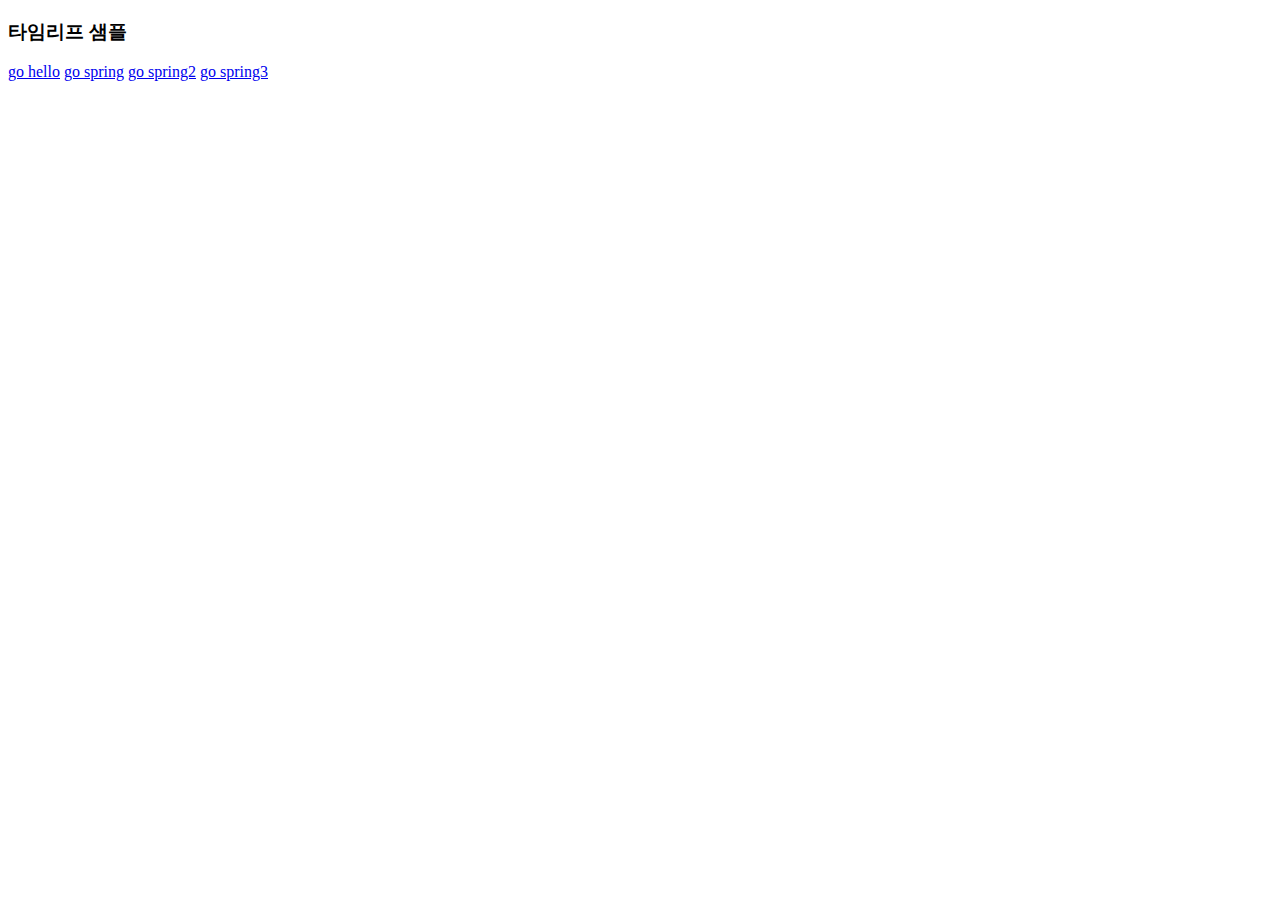
<file: src/main/resources/templates/index.html>
<!DOCTYPE html>
<html lang="en">
<head>
    <meta charset="UTF-8">
    <title>index</title>
</head>
<body>
<h3>타임리프 샘플</h3>
<a href="sample/hello">go hello</a>
<a href="sample/spring">go spring</a>
<a href="sample/spring?name=momo&age=24">go spring2</a>
<a href="community/write?title=하이&writer=momo">go spring3</a>
</body>
</html>
</file>
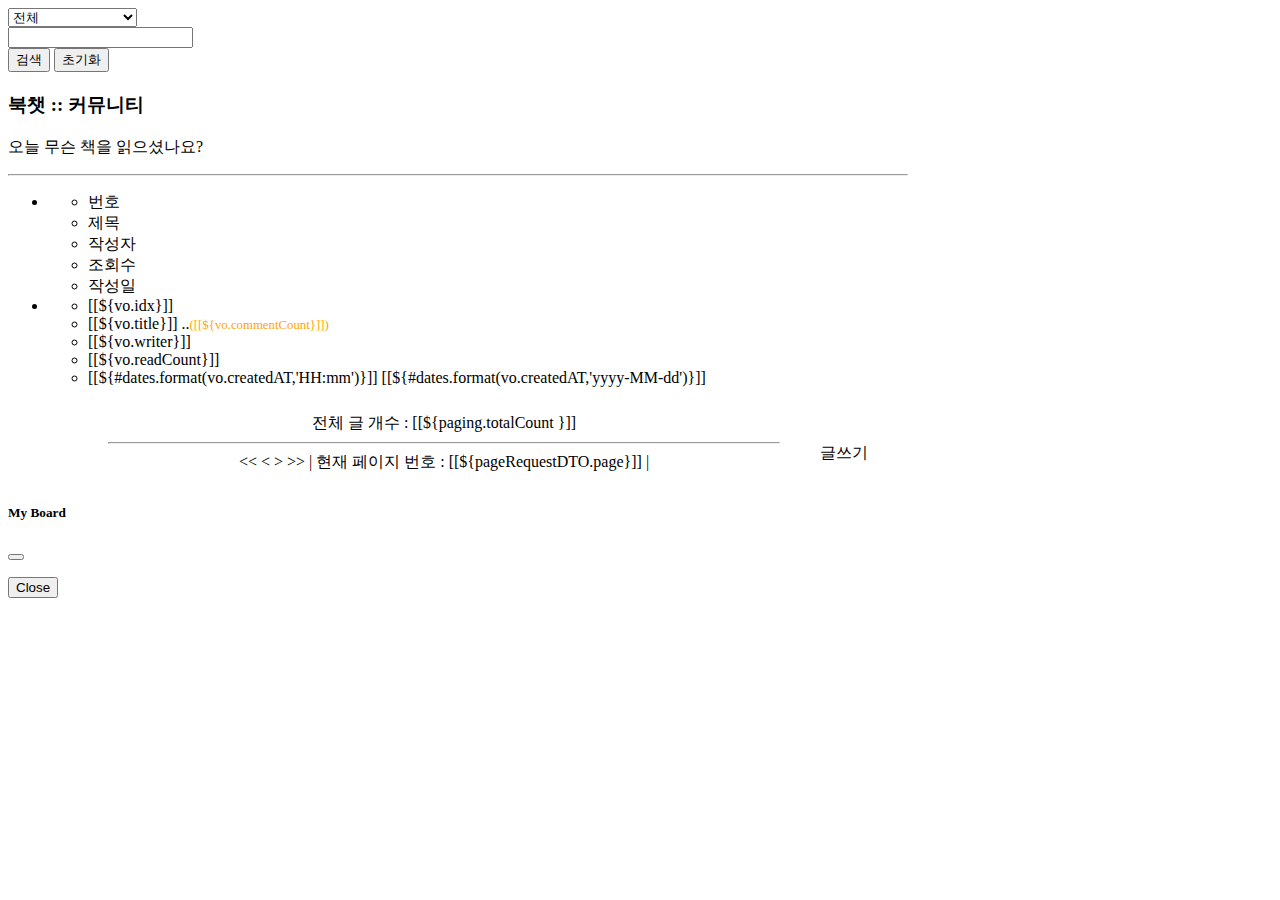
<file: src/main/resources/templates/community/list.html>
<!DOCTYPE html>
<html xmlns:th="http://www.thymeleaf.org" xmlns:layout="http://www.ultraq.net.nz/thymeleaf/layout"
	  layout:decorate="~{layout/basic.html}">
<head>
	<meta charset="UTF-8">
	<title>우리 북카페</title>
	<link rel="stylesheet" th:href="@{/css/list.css}">

	<!--    <link rel="stylesheet" th:href="@{/css/bootstrap.min.css}">   -->
</head>
<body>
<div layout:fragment ="content" style="width: 900px">

	<!--검색 UI 추가-->
	<div class="row mt-3" style="margin-bottom: 20px">
		<form action="" method="get">
			<div class="col">
				<div class="input-group">
					<div class="input-group-prepend">
						<select class="form-select" name="type">
							<option value="a">전체</option>
							<!--  th:selected 의 조건식이 참이면 항목이 selected (선택됨) -->
							<option value="t" th:selected="${pageRequestDTO.type=='t'}">제목</option>
							<option value="c" th:selected="${pageRequestDTO.type=='c'}">내용</option>
							<option value="w" th:selected="${pageRequestDTO.type=='w'}">작성자</option>
							<option value="tc" th:selected="${pageRequestDTO.type=='tc'}">제목+내용</option>
							<option value="tcw" th:selected="${pageRequestDTO.type=='tcw'}">제목+내용+작성자</option>
						</select>
					</div>
					<input class="form-control" name="keyword" th:value="${pageRequestDTO.keyword}">
					<div class="input-group-append">
						<button class="btn btn-outline-secondary searchBtn" type="submit">검색</button>
						<button class="btn btn-outline-secondary clearBtn" type="button">초기화</button>
					</div>
				</div>
			</div>
		</form>
	</div>

<!-- th:replace 속성으로 header.html 파일의 코드조각 이름 header로 대체하기  -->
<!--<header th:replace="header.html::header"></header>-->
<!-- main -->
<main class="container" id="list">
	<h3>북챗 :: 커뮤니티</h3>
	<p>오늘 무슨 책을 읽으셨나요? </p>
	<hr style="color:white;">
	<div style="margin:auto;width:900px;">
		<ul id="main">
			<li>
				<ul  class="row">
					<li>번호</li>
					<li>제목</li>
					<li>작성자</li>
					<li>조회수</li>
					<li>작성일</li>
				</ul>
			</li>
			<th:block th:each="vo:${paging.list}">
				<li>
					<ul  class="row" th:with="link=${pageRequestDTO.link}">
						<li>
							[[${vo.idx}]]
						</li>
						<li><a th:href="|@{/community/read(idx=${vo.idx })}&${link}|" class="title">  <!-- 현재페이지 번호 전달 시작 -순서1) -->
							[[${vo.title}]]
						</a>
							..<span style="color:orange;font-size: 80%;">([[${vo.commentCount}]])
		 		</span></li>
						<li>
							[[${vo.writer}]]
						</li>
						<li>
							[[${vo.readCount}]]
						</li>
						<li>
							<!-- th:with는 c:set 와 동일한 동작. 변수값 저장 -->
							<th:block th:with="createdAT=${#dates.format(vo.createdAT,'yyyy-MM-dd')}">
								<!-- 오늘 이전에 작성한 글은 날짜로 표시 -->
								<span th:if="${#strings.equals(createdAT,today)}">
					[[${#dates.format(vo.createdAT,'HH:mm')}]]
				</span>
								<span th:unless="${#strings.equals(createdAT,today)}">
					[[${#dates.format(vo.createdAT,'yyyy-MM-dd')}]]
				</span>
							</th:block>
						</li>
					</ul>
				</li>
				<!-- https://www.thymeleaf.org/doc/tutorials/3.0/usingthymeleaf.html#dates -->
			</th:block>
		</ul>
		<div style="float:right;margin:40px;">
			<a class="button" th:href="@{/community/write}">글쓰기</a>

			<!-- 	<a th:href="@{/}" class="button" >홈</a> -->
		</div>
	</div>



	<!-- 페이지 버튼을 클릭하면  url은  http://localhost:8081/...../community/list 는 동일하고
	 page 번호 파라미터만 변경됩니다.  이런 경우 앞의 부분 생략하고 ? 부터 작성.
-->
	<div style="width:700px;margin: auto;padding: 10px;text-align: center;">
		전체 글 개수 : [[${paging.totalCount }]] <br>
		<hr>
		<div th:with="start=${paging.startPage},last=${paging.endPage}" id="pagination">

			<!-- startPage 가 1 이 아닐 때만 보여 줄 페이지 이동 : 맨앞으로 / 페이지 목록 하나 앞으로 -->
			<span th:if="${paging.startPage!=1}">
				<a th:href="@{/community/list(page=1)}" th:data-num="1" class="btn btn-default">&lt;&lt;</a>
				<a th:href="@{/community/list(page=${paging.startPage -1})}" th:data-num="${paging.startPage -1}" class="btn btn-default">&lt;</a>
			</span>
			<!-- start ~ last 범위값으로 반복  : #numbers 는 자바 객체를 사용하는 타임리프 기능(객체)
												sequence(a,b) 메소드는 a부터 b까지 숫자 스트림(배열) 만들어서 반복문을 사용할 수 있게 합니다.
												start,last 는 타임리프 변수이면 th:with 로 저장했습니다.
												-->
			<a th:each="i:${#numbers.sequence(start,last)}"
			   th:href="@{/community/list(page=${i})}" th:text="${i}" th:data-num="${i}"
			   th:class="${i==pageRequestDTO.page}?'btn text-primary':'btn'"></a>
			<!-- th:class 는 스타일 적용을 하는 기능 : 단 el 조건식 참/거짓에 따라 정하기-->

			<!-- endPage 가  마지막페이지가 아닐 때만 보여 줄 페이지 이동 : 맨뒤로 / 페이지 목록 하나 뒤로 -->
			<span th:if="${paging.endPage!=paging.totalPage}">
				<a th:href="@{/community/list(page=${paging.endPage +1})}" th:data-num="${paging.endPage +1}"  class="btn btn-default">&gt;</a>
				<a th:href="@{/community/list(page=${paging.totalPage})}"  th:data-num="${paging.totalPage}" class="btn btn-default">&gt;&gt;</a>
			</span>
			<span class="btn"> | 현재 페이지 번호 : [[${pageRequestDTO.page}]] | </span>

		</div>
		<!-- 검색기능을 포함한 페이징을 하기 위해 th:href 를 직접 지정하지 않고 자바스크립트 이벤트리스너로 작성 -->
	</div>
</main>

<!--modal -->
<div class="modal" tabindex="-1">
    <div class="modal-dialog">
        <div class="modal-content">
            <div class="modal-header">
                <h5 class="modal-title">My Board</h5>
                <button type="button" class="btn-close" data-bs-dismiss="modal" aria-label="Close"></button>
            </div>
            <div class="modal-body">
                <p id="message"></p>
            </div>
            <div class="modal-footer">
                <button type="button" class="btn btn-secondary" data-bs-dismiss="modal">Close</button>
                <!--  <button type="button" class="btn btn-primary">Save changes</button>-->
            </div>
        </div>
    </div>
</div>
</div>
<script layout:fragment="script" th:inline="javascript">
    //수정 완료 메시지
    const result = [[${result}]]
    const modal = new bootstrap.Modal(document.querySelector(".modal")) /*부트스트랩의 모달 함수*/
    if(result) {         //result  model 값이 전달된 것이 있으면 참.
        document.querySelector('#message').innerHTML = result
        modal.show();
    }
	document.querySelector("#pagination").addEventListener('click',e=>{
		//#pagination 안에 있는 a 태그에 클릭 이벤트를 처리하도록 합니다.
		e.preventDefault()			//a 태그 등 pagination 안에 있는 기본 클릭 동작을 중지
		e.stopPropagation()			//클릭 이벤트는 자식 또는 부모요소에 전달되는데 그것을 중지
		const target = e.target
		if(target.tagName !== 'A') {return}			//클릭한 요소가 a 태그가 아니면 종료

		const num = target.getAttribute("data-num")		//a 태그의 data-num 속성값 가져오기. data-num은 화면에 출력하지 않고 데이터를 저장
		//검색을 위한 추가 코드
		const formObj = document.querySelector("form")
		formObj.innerHTML += `<input type='hidden' name='page' value='${num}'>`
		formObj.submit()			//form 파라미터값들 서버로 전송
	})
	//초기화 버튼
	document.querySelector(".clearBtn").addEventListener('click',e => {
		// locaion.href='/community/list'
		self.location='/community/list'
	})

	//글쓰기 완료후에 누를만한 JS function
	function writee() {
		let yn

		let userid = '[[${session.member}]]';

		let currentPage = '[[${pageRequestDTO.page }]]' ;

		if(userid===null || userid === 'null'){
			yn=confirm('글쓰기는 로그인이 필요합니다. 로그인 하시겠습니까?')
			if(yn) location.href='../login?back=w'  // 로그인 후 글쓰기 url로 redirect 하기 위한 파라미터
		}else{
			location.href='write?page='+ currentPage
		}
	}

	const message = [[${alert}]];
	//객체(문자열 포함) 검사합니다. 양쪽에 '' 안에 넣으면 값이 없을떄 'null'

	if(message !==null)
		alert(message)
	/* 기존 css : item 번호가 현재 페이지 이면 글꼴 스타일을 다르게함. */
	/*
    const pnums = document.querySelectorAll('.ieach');
        pnums.forEach(function(item){
            console.log(item);
            if(item.innerHTML=='${paging.currentPage}') {
                item.style.color = 'black';
                item.style.fontWeight = 'bold';
            }else{
                item.style.color = '#37966f';
            }
        });
    */
</script>
</body>
</html>
</file>
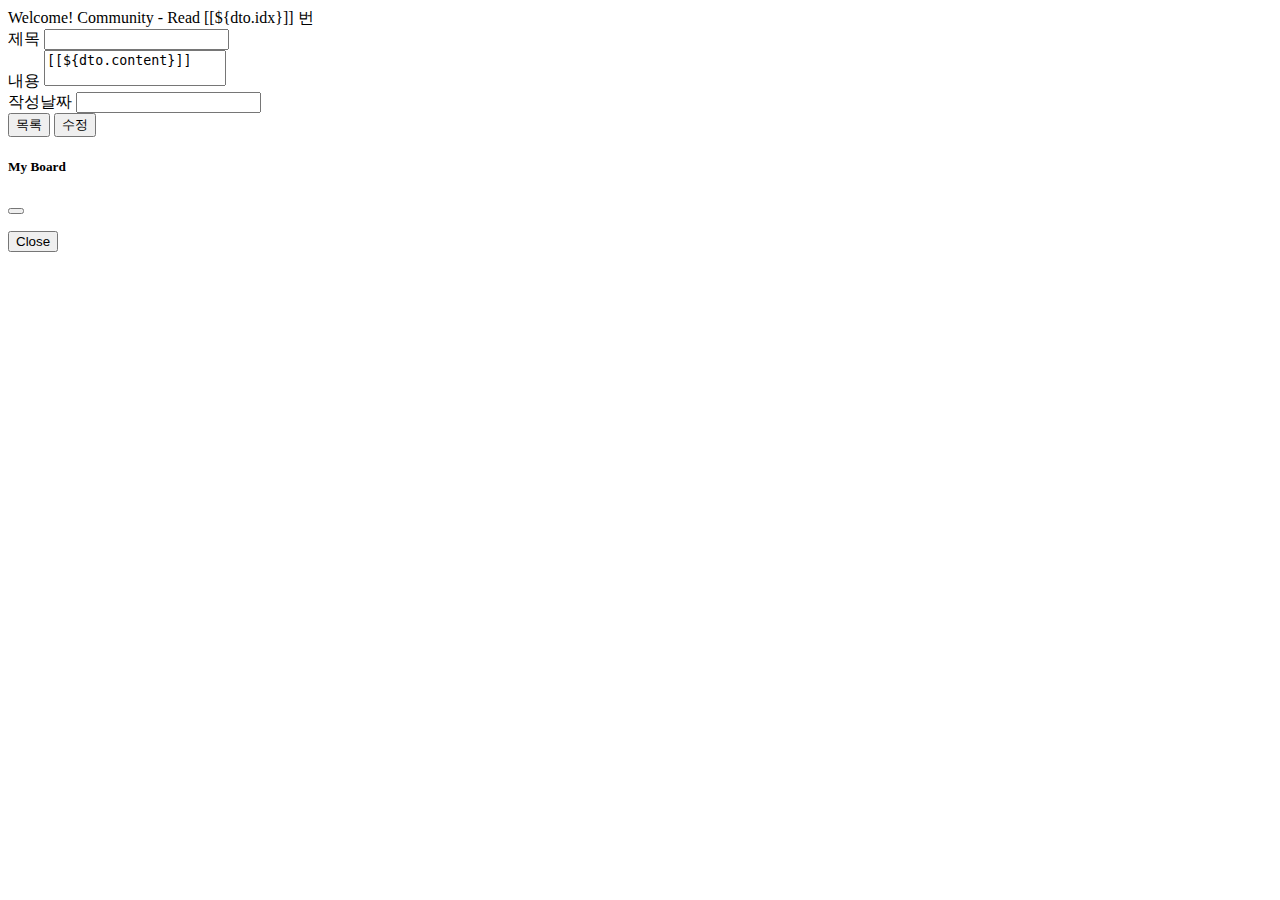
<file: src/main/resources/templates/community/read.html>
<!DOCTYPE html>
<html lang="ko" xmlns:th="http://www.thymeleaf.org" xmlns:layout="http://www.ultraq.net.nz/thymeleaf/layout"
      xmlns="http://www.w3.org/1999/html"
      layout:decorate="~{layout/basic.html}">
<head>
    <meta charset="UTF-8">
    <title>My Board v1.0</title>
</head>
<!--  타임리프 유틸리티 : java 클래스를 사용하도록 제공. 가각 객체에 맞는 메소드를 갖고 있으며 그것을 잘 활용해 봅시다.
        #strings(String클래스), #numbers, #dates (Date,Timestamp 클래스)
        #temporals 는 LocalDate, LocalDateTime 클래스를 다룹니다.-->
<link rel="stylesheet" th:href="@{/css/read.css}">
<body>
<div layout:fragment="content">
    <div class="row mt -3">
        <div class="col">
            <div class="card">
                <div class="card-header">
                    Welcome! Community - Read [[${dto.idx}]]    번
                </div>
                <div class="card-body">
                    <form action="" method="post">
                        <div class="input-group mb-3">
                            <span class="input-group-text col-2">제목</span>
                            <input name="title" class="form-control" th:value="${dto.title}" readonly>
                        </div>
                        <div class="input-group mb-3">
                            <span class="input-group-text col-2">내용</span>
                            <textarea name="content" class="form-control" row="15" style="resize: none;" readonly>[[${dto.content}]]</textarea>
                        </div>
                        <div class="input-group mb-3">
                            <span class="input-group-text col-2">작성날짜</span>
                            <input name="createdAT" class="form-control" th:value="${#dates.format(dto.createdAT,'yyyy-MM-dd')}" readonly>
                        </div>
                        <div class="my-4" th:with="link=${pageRequestDTO.link}">
                            <!--  link 예시 : page=10&type=tc&keyword=hi 를 전달 받아서 목록과 수정 선택했을때 클릭시 파라미터를 추가시킵니다. -->
                            <div class="float-end">
                                <a th:href="|@{/community/list}?${link}|" class="text-decoration-none">
                                    <!-- 예시) href="/community/list?page=10&type=tc&keyword=hi" -->
                                    <button type="button" class="btn btn-primary">목록</button>
                                </a><a th:href="|@{/community/update(idx=${dto.idx})}&${link}|" class="text-decoration-none">
                                    <!-- 예시) href="/community/update?idx=999&page=10&type=tc&keyword=hi" -->
                                    <button type="button" class="btn btn-primary">수정</button>
                                </a>
                            </div>
                        </div>
                    </form>
                </div>
            </div>
        </div>
    </div>


<!--modal -->
<div class="modal" tabindex="-1">
    <div class="modal-dialog">
        <div class="modal-content">
            <div class="modal-header">
                <h5 class="modal-title">My Board</h5>
                <button type="button" class="btn-close" data-bs-dismiss="modal" aria-label="Close"></button>
            </div>
            <div class="modal-body">
                <p id="message"></p>
            </div>
            <div class="modal-footer">
                <button type="button" class="btn btn-secondary" data-bs-dismiss="modal">Close</button>
                <!--  <button type="button" class="btn btn-primary">Save changes</button>-->
            </div>
        </div>
    </div>
</div>
</div>
<script layout:fragment="script" th:inline="javascript">
    //수정 완료 메시지
    const result = [[${result}]]
    const modal = new bootstrap.Modal(document.querySelector(".modal")) /*부트스트랩의 모달 함수*/
    if(result) {         //result  model 값이 전달된 것이 있으면 참.
        document.querySelector('#message').innerHTML = result
        modal.show();
    }

</script>
</body>
</html>
</file>
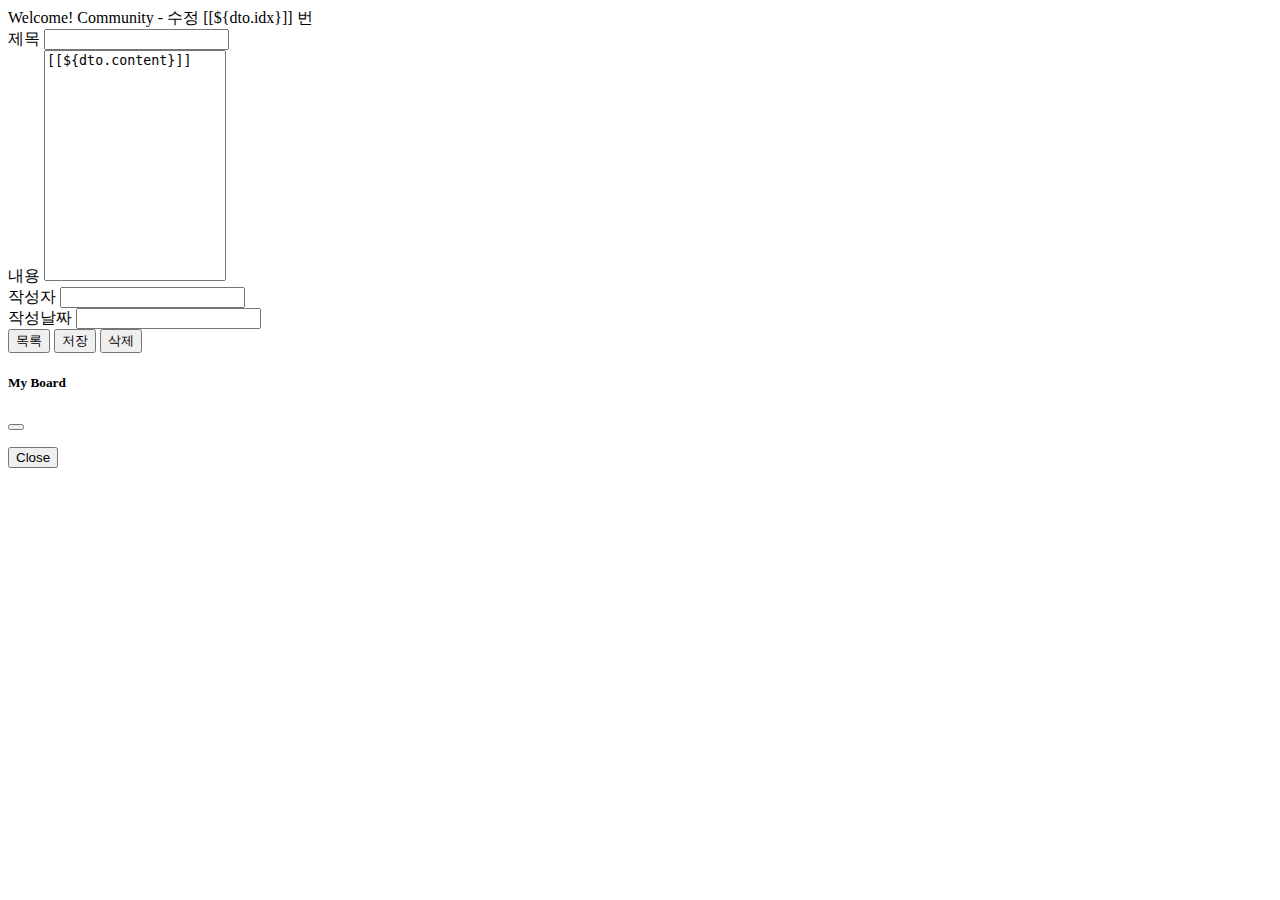
<file: src/main/resources/templates/community/update.html>
<!DOCTYPE html>
<html lang="ko" xmlns:th="http://www.thymeleaf.org" xmlns:layout="http://www.ultraq.net.nz/thymeleaf/layout"
      layout:decorate="~{layout/basic.html}">
<head>
    <meta charset="UTF-8">
    <title>My Board v1.0</title>
</head>

<div layout:fragment="content">
    <div class="row mt-3">
        <div class="col">
            <div class="card">
                <div class="card-header">
                    Welcome! Community - 수정 [[${dto.idx}]] 번
                </div>
                <div class="card-body">
                    <form action="/community/update" method="post">
                        <input type="hidden" name="idx" th:value="${dto.idx}">
                        <input type="hidden" th:value="${#httpServletRequest.remoteAddr}" name="ip">
                        <div class="input-group mb-3">
                            <span class="input-group-text col-2">제목</span>
                            <input name="title" class="form-control" th:value="${dto.title}">
                        </div>
                        <div class="input-group mb-3">
                            <span class="input-group-text col-2">내용</span>
                            <textarea name="content" class="form-control" rows="15" style="resize: none;">[[${dto.content}]]</textarea>
                        </div>
                        <div class="input-group mb-3">
                            <span class="input-group-text col-2">작성자</span>
                            <input name="writer" class="form-control" th:value="${dto.writer}" readonly>
                        </div>
                        <div class="input-group mb-3">
                            <span class="input-group-text col-2">작성날짜</span>
                            <input name="writer" class="form-control" th:value="${#dates.format(dto.createdAT,'yyyy-MM-dd')}" readonly>
                        </div>
                        <div class="my-4" th:with="link=${pageRequestDTO.link}">
                            <div class="float-end">
                                    <button type="button" class="btn btn-primary listBtn">목록</button>
                                    <button type="button" class="btn btn-secondary modBtn">저장</button>
                                    <button type="button" class="btn btn-danger removeBtn">삭제</button>
                            </div>
                        </div>
                    </form>
                </div>
            </div>
        </div>
    </div>

    <!--modal -->
    <div class="modal" tabindex="-1">
        <div class="modal-dialog">
            <div class="modal-content">
                <div class="modal-header">
                    <h5 class="modal-title">My Board</h5>
                    <button type="button" class="btn-close" data-bs-dismiss="modal" aria-label="Close"></button>
                </div>
                <div class="modal-body">
                    <p id="message"></p>
                </div>
                <div class="modal-footer">
                    <button type="button" class="btn btn-secondary" data-bs-dismiss="modal">Close</button>
                    <!--  <button type="button" class="btn btn-primary">Save changes</button>-->
                </div>
            </div>
        </div>
    </div>
</div>
<script layout:fragment="script" th:inline="javascript">
    const errors =[[${errors}]]
    console.log(errors)
    let errorMsg ='오류<br>'
    if(errors) {
       // document.forms[0].title.value=[[${title}]]           //잘못된 입력값을 남겨서 보여주고 싶다면...
       // document.forms[0].content.innerHTML=[[${content}]]    //잘못된 입력값을 남겨서 보여주고 싶다면...
        for(let i=0;i<errors.length;i++){
            errorMsg+=`${errors[i].field} 는(은) ${errors[i].defaultMessage} <br>`
        }
        // alert(errorMsg)
        document.querySelector('#message').innerHTML=errorMsg
        const modal = new bootstrap.Modal(document.querySelector(".modal"))
        modal.show();
    }
    const link = [[${pageRequestDTO.getLink()}]]
    console.log(link)
    const formObj = document.forms[0]
    document.querySelector(".modBtn").addEventListener('click',e => {
        e.preventDefault();
        e.stopPropagation();
        formObj.action = `/community/update?${link}`
        formObj.submit()
    },false)

    document.querySelector(".listBtn").addEventListener('click',e=>{
        location.href=`/community/list?${link}`
    })

    document.querySelector(".removeBtn").addEventListener('click',e => {
        e.preventDefault();
        e.stopPropagation();
        formObj.action = `/community/delete?${link}`
        formObj.submit()
    },false)
</script>
</html>
<!---Djava.net.preferIPv4Stack=true -Djava.net.preferIPv4Addresses=true-->
</file>
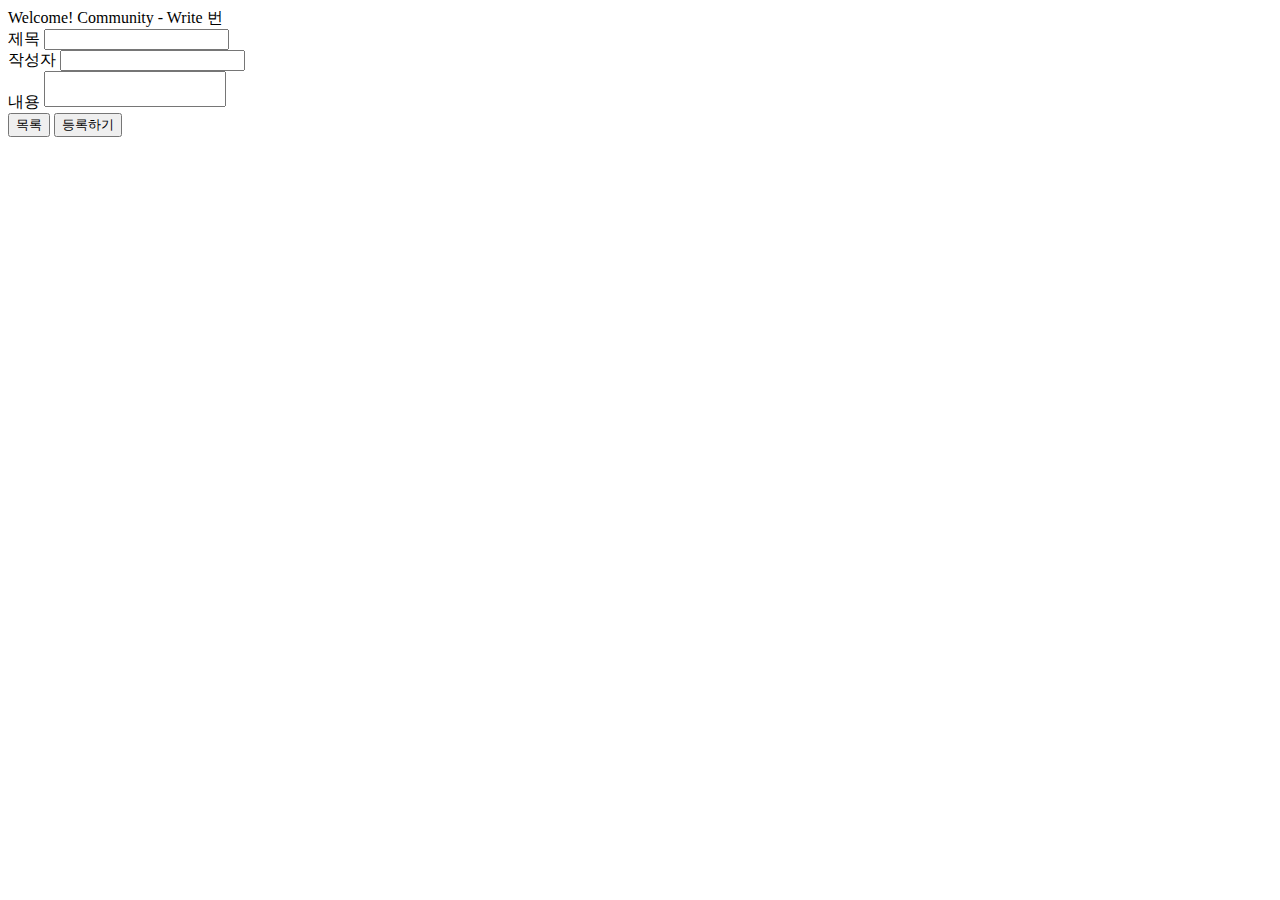
<file: src/main/resources/templates/community/write.html>
<!DOCTYPE html>
<html xmlns:th="http://www.thymeleaf.org" xmlns:layout="http://www.ultraq.net.nz/thymeleaf/layout"
      xmlns="http://www.w3.org/1999/html" xmlns:td="http://www.w3.org/1999/xhtml"
      layout:decorate="~{layout/basic.html}">
<head>
    <meta charset="UTF-8">
    <title>Write Page</title>
</head>
<link rel="stylesheet" th:href="@{/css/write.css}">
<body>
<div layout:fragment="content">
    <div class="row mt -3">
        <div class="col">
            <div class="card">
                <div class="card-header">
                    Welcome! Community - Write  번
                </div>
                <div class="card-body">
                    <form action="write" method="post"> <!--th:value="request.getRemoteAddr()"-->
                        <!--  ip null 처리하는 방법도 있음-->
                        <div class="input-group mb-3">
                            <span class="input-group-text col-2">제목</span>
                            <input name="title" class="form-control" >
                        </div>
                        <div class="input-group mb-3">
                            <span class="input-group-text col-2">작성자</span>
                            <input name="writer" class="form-control" >
                        </div>
                        <div class="input-group mb-3">
                            <span class="input-group-text col-2">내용</span>
                            <textarea name="content" class="form-control" row="15" style="resize: none;" ></textarea>
                        </div>
                       <!-- <div class="input-group mb-3">
                            <span class="input-group-text col-2">작성날짜</span>
                            <input name="createdAT" class="form-control" th:value="${#dates.format(dto.createdAT, 'yyyy-MM-dd')}" readonly>
                        </div>-->
                        <div class="my-4">
                            <!--  link 예시 : page=10&type=tc&keyword=hi 를 전달 받아서 목록과 수정 선택했을때 클릭시 파라미터를 추가시킵니다. -->
                            <div class="float-end">
                                <a th:href="@{/community/list}" class="text-decoration-none">
                                    <!-- 예시) href="/community/list?page=10&type=tc&keyword=hi" -->
                                    <button type="button" class="btn btn-primary">목록</button>
                                </a>
                                <!-- 예시) href="/community/update?idx=999&page=10&type=tc&keyword=hi" -->
                                <button type="submit" class="btn btn-primary">등록하기</button>
                            </div>
                        </div>
                    </form>
                </div>
            </div>
        </div>
    </div>
</div>
</body>
</html>
</file>
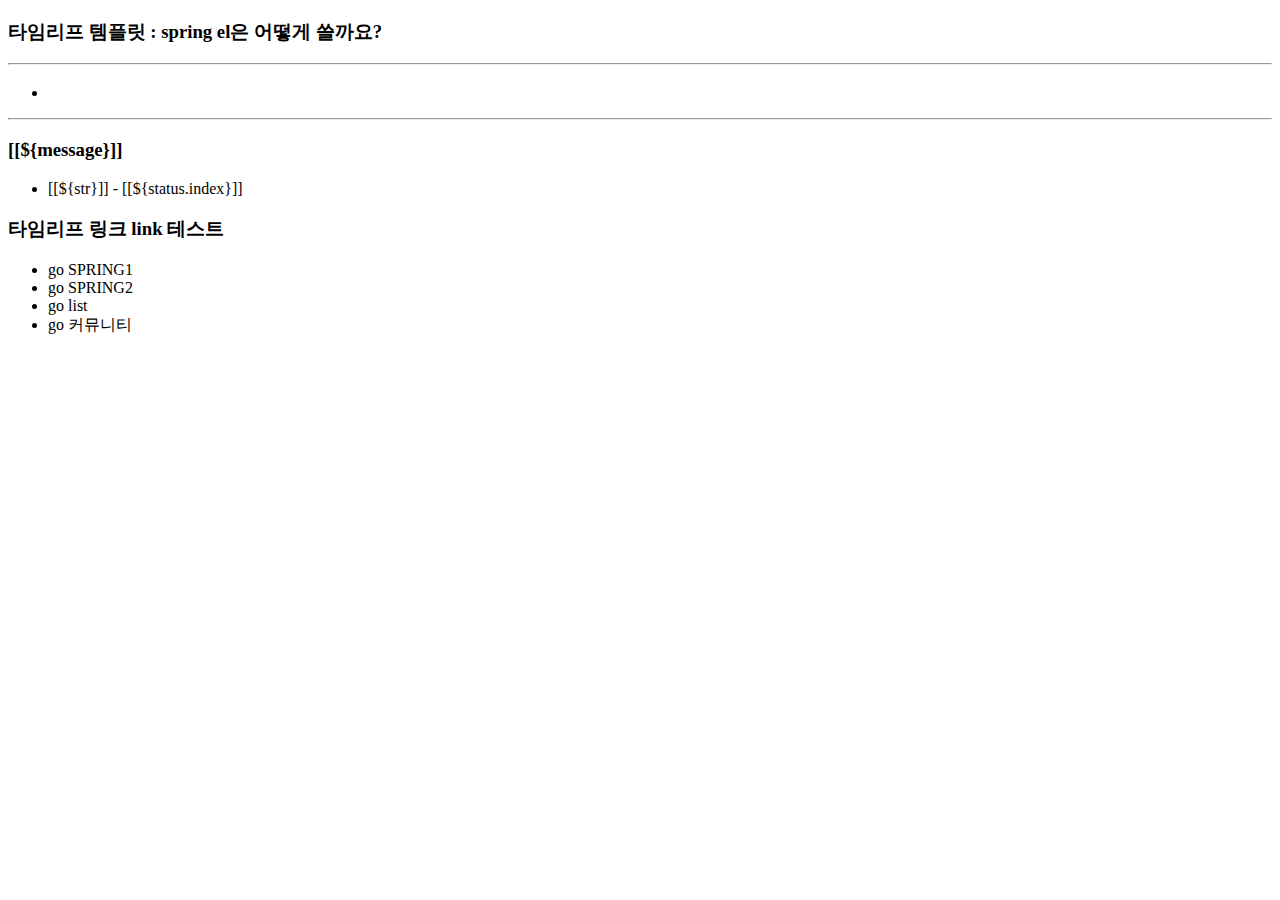
<file: src/main/resources/templates/sample/hello.html>
<!DOCTYPE html>
<html lang="ko">
<head>
    <meta charset="UTF-8">
    <title>Title</title>
    <link rel="stylesheet" th:href="@{/css/test.css}">
</head>
<body>
<h3>타임리프 템플릿 : spring el은 어떻게 쓸까요?</h3>
<hr/>
<h3 th:text="${message}"></h3> <!-- th : 속성 이용하기 -->
<!-- 반복 -->
<ul>
    <li th:each="str:${list}" th:text="${temp}"></li>
</ul>
<hr/>
    <h3>[[${message}]]</h3> <!-- 인라인 표기 -->
<ul>
    <th:block th:each="str,status:${list}">
        <li>[[${str}]] - [[${status.index}]] </li>
    </th:block>
</ul>
<h3>타임리프 링크 link 테스트</h3>
<ul>
    <li><a th:href="@{/spring(name='momo',age='24')}">
        go SPRING1
        </a>
    </li>

    <li><a th:href="@{spring(name='momo',age='24')}">
        go SPRING2
        </a>
    </li>
    <li><a th:href="@{list(name='momo',age='24')}">
        go list
        </a>
    </li>
    <li><a th:href="@{/community/list}">
        go 커뮤니티
        </a>
    </li>
</ul>
</body>
</html>
</file>
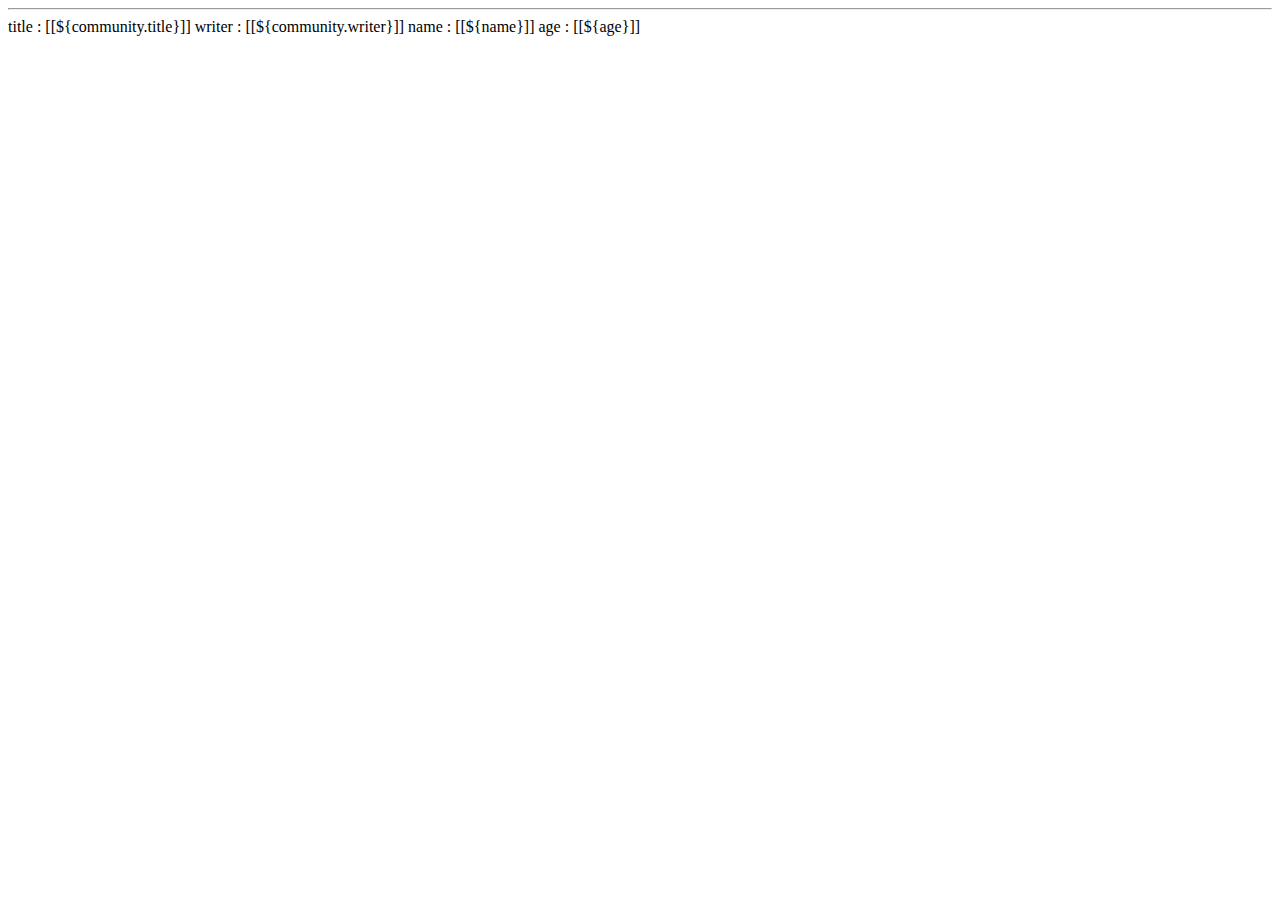
<file: src/main/resources/templates/sample/spring.html>
<!DOCTYPE html>
<html lang="ko" xmlns:th="http://www.thymeleaf.org"
                xmlns:layout="http://www.ultraq.net.nz/thymeleaf/layout"
                layout:decorate="~{layout/basic.html}">
<!-- 이 페이지는 layout/basic.html 파일로 장식(decorate)됩니다. 레이아웃 프레임 -->
<head>
    <meta charset="UTF-8">
    <title>Spring</title>
</head>
<body>
<!-- basic.html 에서 정의된 layout:fragment="contetnt"에 들어갈 내용입니다. -->

<div layout:fragment="content">
<hr>
    title : [[${community.title}]]
    writer : [[${community.writer}]]
    name : [[${name}]]
    age : [[${age}]]
</div>
<script layout:fragment="script" th:inline="javascript">
    const name = [[${name}]]
    if(name)
       alert(name + "환영합니다.")
</script>
</body>
</html>
</file>
